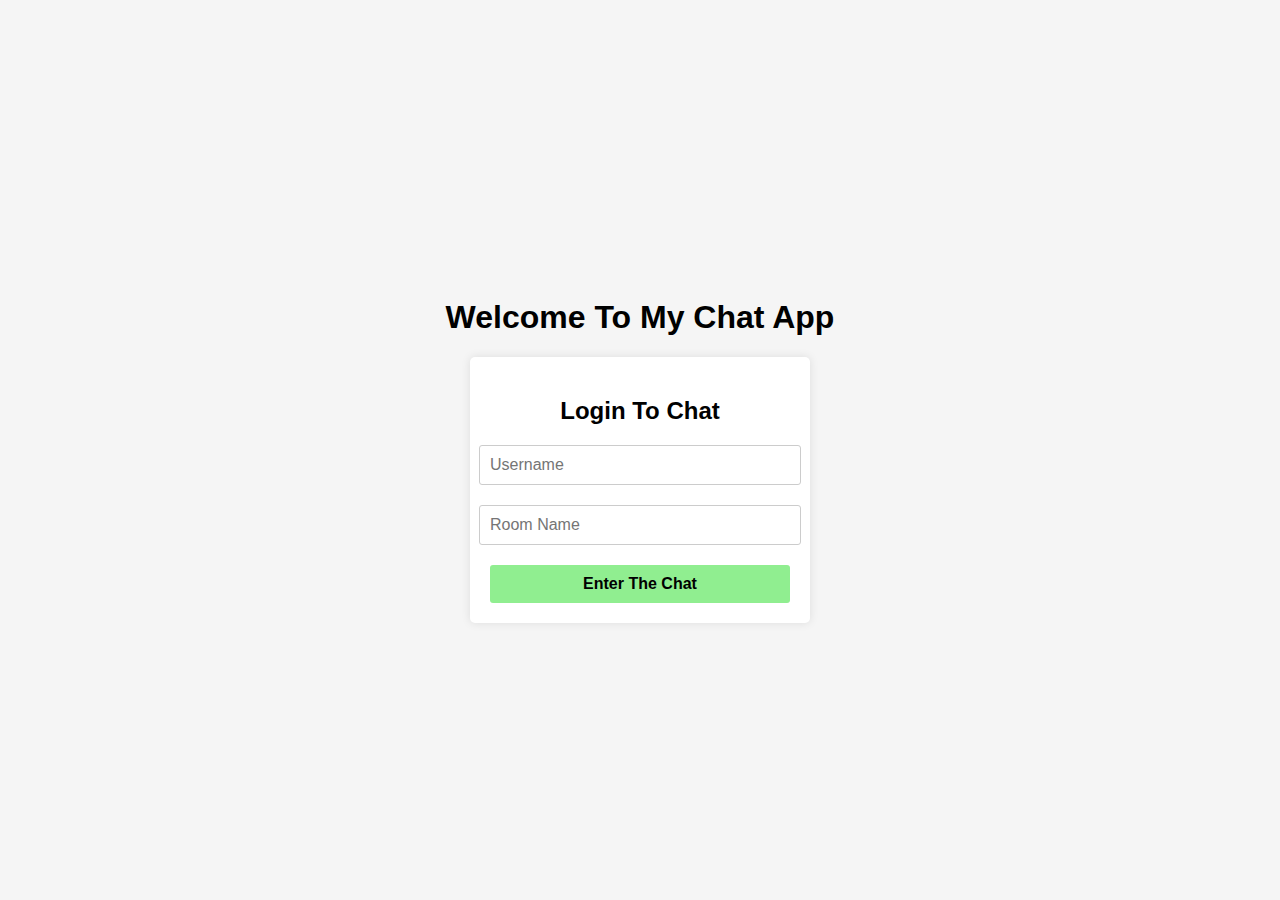
<file: src/frontend/index.html>
<!DOCTYPE html>
<html lang="en">
<head>
    <meta charset="UTF-8">
    <meta name="viewport" content="width=device-width, initial-scale=1.0">
    <link rel="stylesheet" href="login-style.css">
    <title>Chat App</title>
</head>
<body>
    <h1>Welcome To My Chat App</h1>
    <div id="login-box">
        <h2 id="login-title">Login To Chat</h2>
        <input id="user-input" type="text" placeholder="Username">
        <input id="room-input" type="text" placeholder="Room Name">
        <button id="login-enter">Enter The Chat</button>
    </div>
    <script src="script.js"></script>
</body>
</html>
</file>
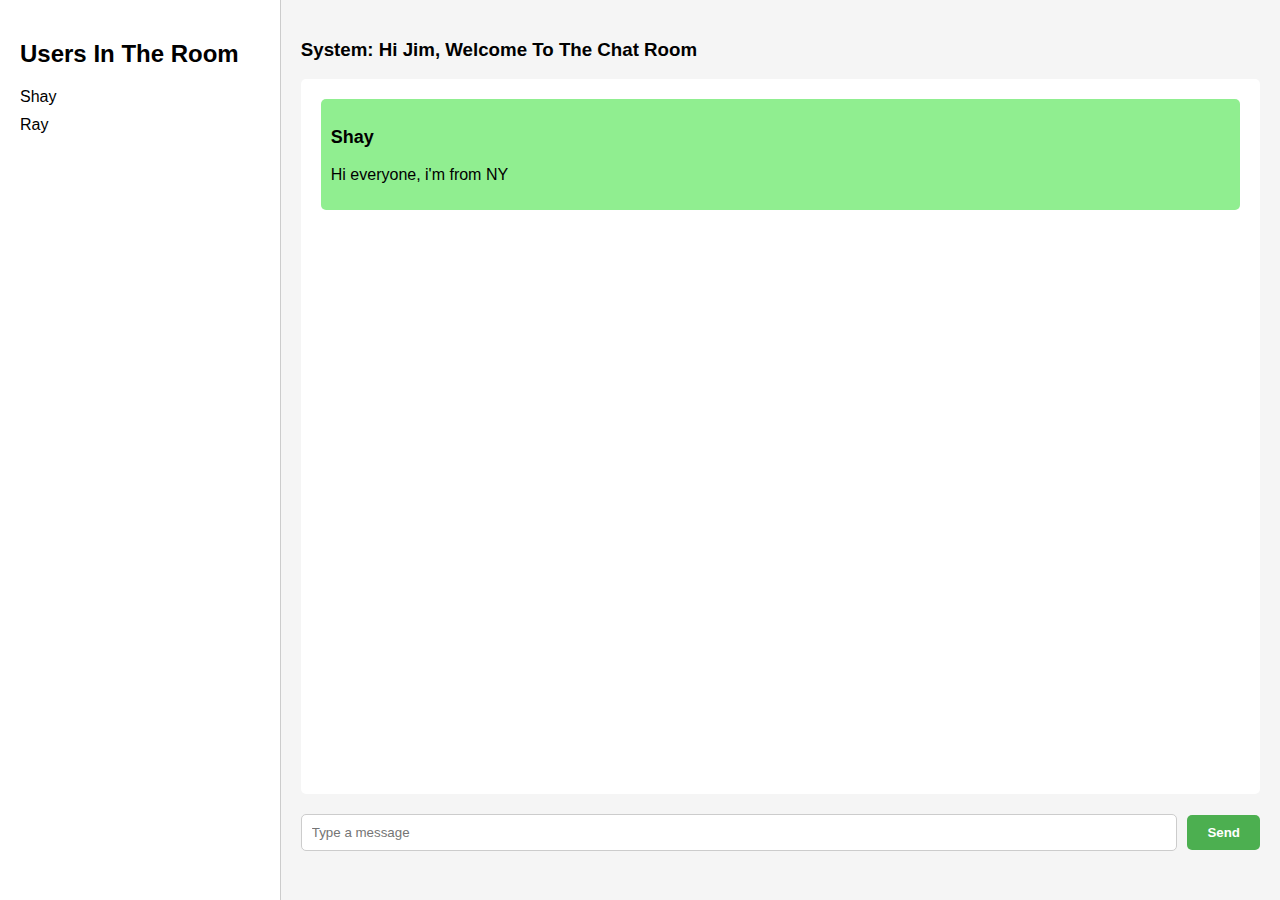
<file: src/frontend/room.html>
<!DOCTYPE html>
<html lang="en">
<head>
    <meta charset="UTF-8">
    <meta name="viewport" content="width=device-width, initial-scale=1.0">
    <link rel="stylesheet" href="chat_style.css">
    <title>Chat Room</title>
</head>
<body>
    <div id="sidebar">
        <h2 id="sidebar-title">Users In The Room</h2>
        <ul id="users-list">
            <li>Shay</li>
            <li>Ray</li>
        </ul>
    </div>
    <div id="chat-box">
        <h3>System: Hi Jim, Welcome To The Chat Room</h3>
        <div id="content-box">
            <div class="message">
                <p class="user-title">Shay</p>
                <p class="message-content">Hi everyone, i'm from NY</p>
            </div>
        </div>
        <div id="input-box">
            <input id="message-input" type="text" placeholder="Type a message">
            <button id="send-button">Send</button>
        </div>
    </div>
    <script src="script.js"></script>
</body>
</html>
</file>
<file: src/frontend/login-style.css>
body {
    background-color: #f5f5f5;
    font-family: Arial, sans-serif;
    margin: 0;
    padding: 0;
    display: flex;
    flex-direction: column;
    height: 100vh;
    width: 100vw;
    justify-content: center;
    align-items: center;
}

#login-box {
    background-color: #fff;
    border-radius: 5px;
    box-shadow: 0 0 10px rgba(0, 0, 0, 0.1);
    padding: 20px;
    width: 300px;
    display: flex;
    flex-direction: column;
    align-items: center;
}

#login-title {
    font-size: 24px;
    font-weight: bold;
    margin-bottom: 20px;
}

#user-input,
#room-input {
    border: 1px solid #ccc;
    border-radius: 3px;
    font-size: 16px;
    padding: 10px;
    width: 100%;
    margin-bottom: 20px;
}

#login-enter {
    background-color: lightgreen;
    border: none;
    border-radius: 3px;
    cursor: pointer;
    font-size: 16px;
    padding: 10px;
    width: 100%;
    font-weight: bold;
}

#login-enter:hover {
    background-color: darkgreen;
    color: white;
}
</file>
<file: src/frontend/chat_style.css>
body {
    background-color: #f5f5f5;
    font-family: Arial, sans-serif;
    margin: 0;
    padding: 0;
    display: flex;
    flex-direction: row;
    height: 100vh;
    width: 100vw;
}

#sidebar {
    width: 20%;
    background-color: #fff;
    padding: 20px;
    border-right: 1px solid #ccc;
}

#sidebar-title {
    font-size: 24px;
    font-weight: bold;
    margin-bottom: 20px;
}

#users-list {
    list-style-type: none;
    padding: 0;
    margin: 0;
}

#users-list li {
    margin-bottom: 10px;
}

#chat-box {
    width: 80%;
    padding: 20px;
}

#content-box {
    background-color: #fff;
    padding: 20px;
    border-radius: 5px;
    height: 75vh;
}

.message {
    margin-bottom: 20px;
    background-color: lightgreen;
    padding: 10px;
    border-radius: 5px;
}

.user-title {
    font-size: 18px;
    font-weight: bold;
}

#input-box {
    display: flex;
    align-items: center;
    margin-top: 20px;
}

#message-input {
    flex: 1;
    padding: 10px;
    border: 1px solid #ccc;
    border-radius: 5px;
    margin-right: 10px;
}

#send-button {
    padding: 10px 20px;
    background-color: #4CAF50;
    color: #fff;
    border: none;
    border-radius: 5px;
    cursor: pointer;
    font-weight: bold;
}
</file>
